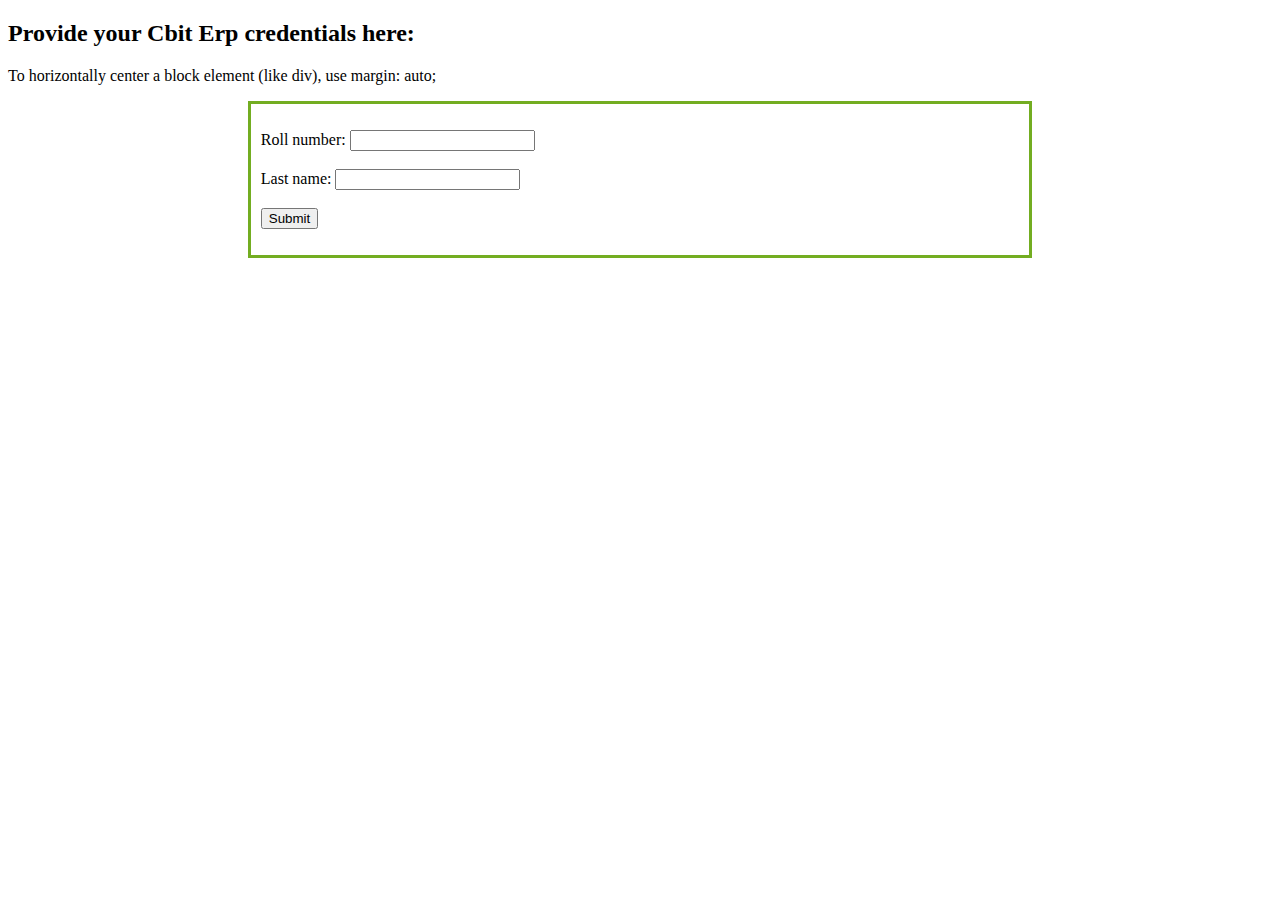
<file: attendance.html>
<!DOCTYPE html>
<html>
  <head>
    <style>
      .center {
        margin: auto;
        width: 60%;
        border: 3px solid #73ad21;
        padding: 10px;
      }
    </style>
  </head>
  <body>
    <h2>Provide your Cbit Erp credentials here:</h2>
    
    <p>To horizontally center a block element (like div), use margin: auto;</p>

    <div class="center">
      <p><form action="/action_page.php">
        <label for="number">Roll number:</label>
        <input type="text" id="fname" name="fname" /><br /><br />
        <label for="lname">Last name:</label>
        <input type="text" id="lname" name="lname" /><br /><br />
        <input type="submit" value="Submit" />
      </form></p>
    </div>
  </body>
</html>
</file>
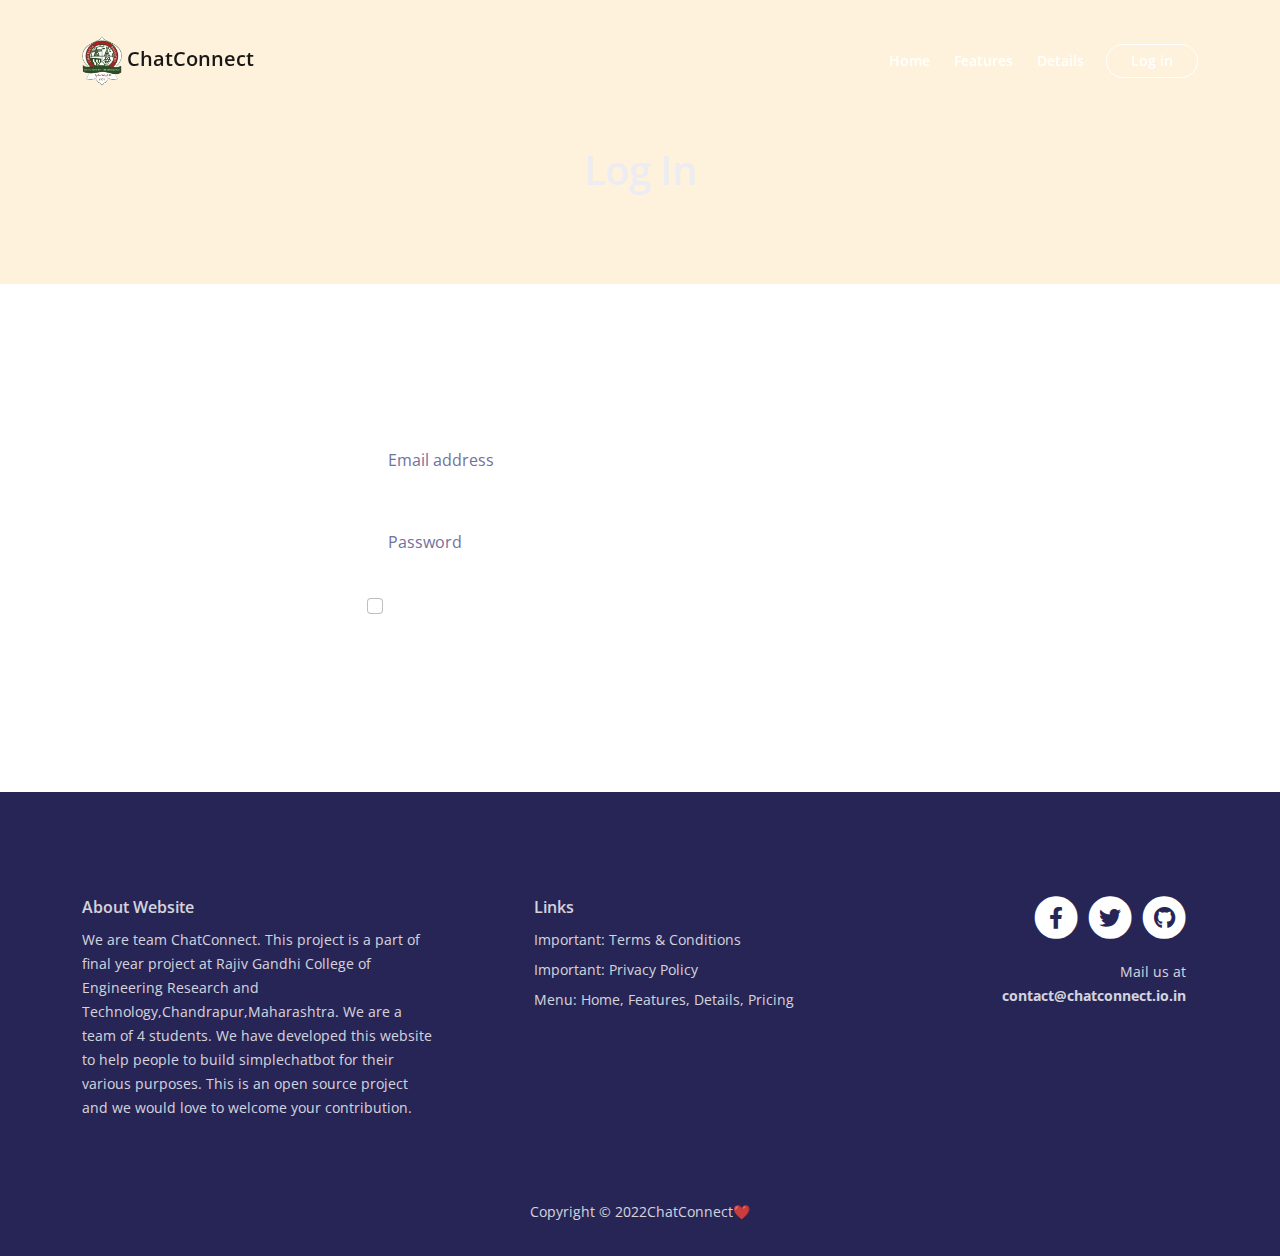
<file: log-in.html>
<!DOCTYPE html>
<html lang="en">

<head>
    <meta charset="utf-8">
    <meta name="viewport" content="width=device-width, initial-scale=1, shrink-to-fit=no">

    <!-- SEO Meta Tags -->
    <meta name="description" content="ChatConnect is a Final Year Project by students of Rajiv Gandhi College of Engineering Research and Technology, Chandrapur, Maharashtra.">
    <meta name="author" content="ChatConnect Team">
    <meta name="keywords" content="Best Chatbot Builder, JavaScript Chatbot, Open Source Chatbot, free chatbot,chatbot web application,bootstrap chatbot">
    <meta name="google-site-verification" content="56AmmQvuVXODUeE3Lm0507LO4G8ZgZD2p-uCyAZtt4Q" />

    <!-- OG Meta Tags to improve the way the post looks when you share the page on Facebook, Twitter, LinkedIn -->
    <meta property="og:site_name" content="official site of chatconnect" />
    <!-- website name -->
    <meta property="og:site" content="chatconnect.io.in" />
    <!-- website link -->
    <meta property="og:title" content="ChatConnect Team Presents" />
    <!-- title shown in the actual shared post -->
    <meta property="og:description" content="ChatConnect a free of cost chatbot builder web application which uses JSON to create meaningful chatbot for small business." />
    <!-- description shown in the actual shared post -->
    <meta property="og:image" content="chatconnect" />
    <!-- image link, make sure it's jpg -->
    <meta property="og:url" content="" />
    <!-- where do you want your post to link to -->
    <meta name="twitter:card" content="summary_large_image">
    <!-- to have large image post format in Twitter -->
    <link rel="stylesheet" href="src/flow.css">
    <link rel="stylesheet" href="src/flowchat.css">

    <!-- Webpage Title -->
    <title>Log In - ChatConnect</title>

    <!-- Styles -->
    <link href="https://fonts.googleapis.com/css2?family=Open+Sans:ital,wght@0,400;0,600;1,400&display=swap" rel="stylesheet">
    <link href="css/bootstrap.min.css" rel="stylesheet">
    <link href="css/fontawesome-all.min.css" rel="stylesheet">
    <link href="css/swiper.css" rel="stylesheet">
    <link href="css/styles.css" rel="stylesheet">

    <!-- Favicon  -->
    <link rel="icon" href="images/chatbot-logo.png">
</head>

<body>

    <!-- Navigation -->
    <nav id="navbarExample" class="navbar navbar-expand-lg fixed-top navbar-light" aria-label="Main navigation">
        <div class="container">

            <!-- Image Logo -->
            <a class="navbar-brand logo-image" href="index.html"><img src="images/chatbot-logo.png" alt="alternative" style="width: 40px;"> ChatConnect</a>

            <!-- Text Logo - Use this if you don't have a graphic logo -->
            <!-- <a class="navbar-brand logo-text" href="index.html">Ioniq</a> -->

            <button class="navbar-toggler p-0 border-0" type="button" id="navbarSideCollapse" aria-label="Toggle navigation">
                    <span class="navbar-toggler-icon"></span>
            </button>

            <div class="navbar-collapse offcanvas-collapse" id="navbarsExampleDefault">
                <ul class="navbar-nav ms-auto navbar-nav-scroll">
                    <li class="nav-item">
                        <a class="nav-link active" aria-current="page" href="index.html">Home</a>
                    </li>
                    <li class="nav-item">
                        <a class="nav-link" href="index.html#features">Features</a>
                    </li>
                    <li class="nav-item">
                        <a class="nav-link" href="index.html#details">Details</a>
                    </li>
                    <li class="nav-item d-none">
                        <a class="nav-link" href="index.html#pricing">Pricing</a>
                    </li>

                </ul>
                <span class="nav-item">
                        <a class="btn-outline-sm" href="#">Log in</a>
                    </span>
            </div>
            <!-- end of navbar-collapse -->
        </div>
        <!-- end of container -->
    </nav>
    <!-- end of navbar -->
    <!-- end of navigation -->


    <!-- Header -->
    <header class="ex-header">
        <div class="container">
            <div class="row">
                <div class="col-xl-10 offset-xl-1">
                    <h1 class="text-center">Log In</h1>
                </div>
                <!-- end of col -->
            </div>
            <!-- end of row -->
        </div>
        <!-- end of container -->
    </header>
    <!-- end of ex-header -->
    <!-- end of header -->


    <!-- Basic -->
    <div class="ex-form-1 pt-5 pb-5">
        <div class="container">
            <div class="row">
                <div class="col-xl-6 offset-xl-3">
                    <div class="text-box mt-5 mb-5">
                        <p class="mb-4">You don't have a password? Then please <a class="blue" href="sign-up.html">Sign Up</a></p>

                        <!-- Log In Form -->
                        <form action="./php/login.php" method="POST">
                            <div class="mb-4 form-floating">
                                <input type="email" name="email" class="form-control" id="floatingInput" placeholder="name@example.com">
                                <label for="floatingInput">Email address</label>
                            </div>
                            <div class="mb-4 form-floating">
                                <input type="password" name="password" class="form-control" id="floatingPassword" placeholder="Password">
                                <label for="floatingPassword">Password</label>
                            </div>
                            <div class="mb-4 form-check">
                                <input type="checkbox" class="form-check-input" id="exampleCheck1">
                                <label class="form-check-label" for="exampleCheck1">I agree with the site's stated <a href="privacy.html">Privacy Policy</a> and <a href="terms.html">Terms & Conditions</a></label>
                            </div>
                            <button type="submit" class="form-control-submit-button"><a href="./dashboard/adminpanel.html"></a>Log In</button>
                        </form>
                        <!-- end of log in form -->

                    </div>
                    <!-- end of text-box -->
                </div>
                <!-- end of col -->
            </div>
            <!-- end of row -->
        </div>
        <!-- end of container -->
    </div>
    <!-- end of ex-basic-1 -->
    <!-- end of basic -->


    <!-- Footer -->
    <div class="footer">
        <div class="container">
            <div class="row">
                <div class="col-lg-12">
                    <div class="footer-col first">
                        <h6>About Website</h6>
                        <p class="p-small">We are team ChatConnect. This project is a part of final year project at Rajiv Gandhi College of Engineering Research and Technology,Chandrapur,Maharashtra. We are a team of 4 students. We have developed this website to help people
                            to build simplechatbot for their various purposes. This is an open source project and we would love to welcome your contribution.
                        </p>
                    </div>
                    <!-- end of footer-col -->
                    <div class="footer-col second">
                        <h6>Links</h6>
                        <ul class="list-unstyled li-space-lg p-small">
                            <li>Important: <a href="terms.html">Terms & Conditions</a></li>
                            <li>Important: <a href="privacy.html">Privacy Policy</a></li>
                            <li>Menu: <a href="#header">Home</a>, <a href="#features">Features</a>, <a href="#details">Details</a>, <a href="#pricing">Pricing</a></li>
                        </ul>
                    </div>
                    <!-- end of footer-col -->
                    <div class="footer-col third">
                        <span class="fa-stack">
                                <a href="#">
                                    <i class="fas fa-circle fa-stack-2x"></i>
                                    <i class="fab fa-facebook-f fa-stack-1x"></i>
                                </a>
                            </span>
                        <span class="fa-stack">
                                <a href="#">
                                    <i class="fas fa-circle fa-stack-2x"></i>
                                    <i class="fab fa-twitter fa-stack-1x"></i>
                                </a>
                            </span>

                        <span class="fa-stack">
                                <a href="https://github.com/Rutikab12/Chatbot-Web-Application">
                                    <i class="fas fa-circle fa-stack-2x"></i>
                                    <i class="fab fa-github fa-stack-1x"></i>
                                </a>
                            </span>
                        <p class="p-small">Mail us at <a href="mailto:contact@chatconnect.io.in"><strong>contact@chatconnect.io.in</strong></a></p>
                    </div>
                    <!-- end of footer-col -->
                </div>
                <!-- end of col -->
            </div>
            <!-- end of row -->
        </div>
        <!-- end of container -->
    </div>
    <!-- end of footer -->
    <!-- end of footer -->


    <!-- Copyright -->
    <div class="copyright">
        <div class="container">
            <div class="row">
                <div class="col-lg-12">
                    <p class="p-small">Copyright © 2022<a href="#your-link">ChatConnect❤️</a></p>
                </div>
                <!-- end of col -->
            </div>
            <!-- enf of row -->
        </div>
        <!-- end of container -->
    </div>
    <!-- end of copyright -->
    <!-- end of copyright -->


    <!-- Back To Top Button -->
    <button onclick="topFunction()" id="myBtn">
            <img src="images/up-arrow.png" alt="alternative">
        </button>
    <!-- end of back to top button -->

    <!-- Scripts -->
    <script src="js/bootstrap.min.js"></script>
    <!-- Bootstrap framework -->
    <script src="js/swiper.min.js"></script>
    <!-- Swiper for image and text sliders -->
    <script src="js/purecounter.min.js"></script>
    <!-- Purecounter counter for statistics numbers -->
    <script src="js/replaceme.min.js"></script>
    <!-- ReplaceMe for rotating text -->
    <script src="js/scripts.js"></script>
    <!-- Custom scripts -->
    <script src="src/flowchat.js"></script>
    <script src="src/flowchatui.js"></script>
    <script>
        $(function() {

            // Also try "demo-data/simple-data.json"

            $.getJSON("demo-data/data.json", function(dataJSON) {
                $('#flowchat').flowchat({
                    dataJSON: dataJSON,
                    autoStart: false
                });
            });
        });
    </script>
</body>

</html>
</file>
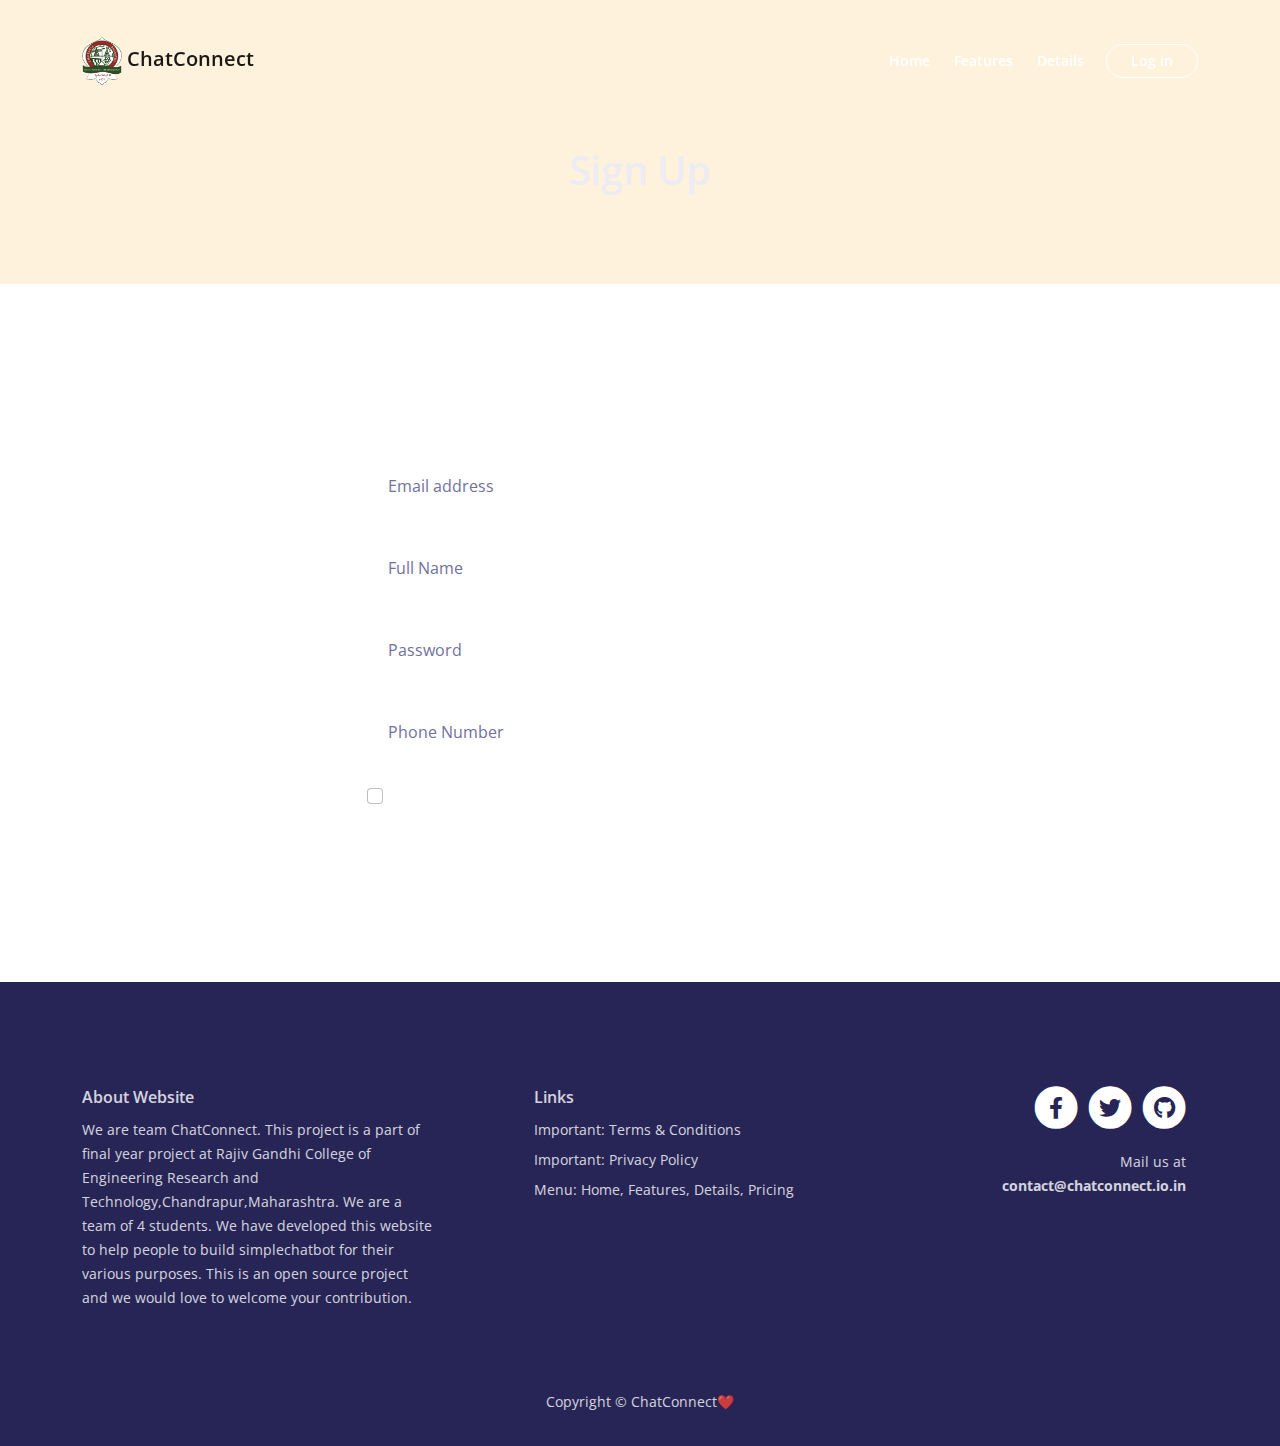
<file: sign-up.html>
<!DOCTYPE html>
<html lang="en">

<head>
    <meta charset="utf-8">
    <meta name="viewport" content="width=device-width, initial-scale=1, shrink-to-fit=no">

    <!-- SEO Meta Tags -->
    <meta name="description" content="ChatConnect is a Final Year Project by students of Rajiv Gandhi College of Engineering Research and Technology, Chandrapur, Maharashtra.">
    <meta name="author" content="ChatConnect Team">
    <meta name="keywords" content="Best Chatbot Builder, JavaScript Chatbot, Open Source Chatbot, free chatbot,chatbot web application,bootstrap chatbot">
    <meta name="google-site-verification" content="56AmmQvuVXODUeE3Lm0507LO4G8ZgZD2p-uCyAZtt4Q" />

    <!-- OG Meta Tags to improve the way the post looks when you share the page on Facebook, Twitter, LinkedIn -->
    <meta property="og:site_name" content="official site of chatconnect" />
    <!-- website name -->
    <meta property="og:site" content="chatconnect.io.in" />
    <!-- website link -->
    <meta property="og:title" content="ChatConnect Team Presents" />
    <!-- title shown in the actual shared post -->
    <meta property="og:description" content="ChatConnect a free of cost chatbot builder web application which uses JSON to create meaningful chatbot for small business." />
    <!-- description shown in the actual shared post -->
    <meta property="og:image" content="chatconnect" />
    <!-- image link, make sure it's jpg -->
    <meta property="og:url" content="" />
    <!-- where do you want your post to link to -->
    <meta name="twitter:card" content="summary_large_image">
    <!-- to have large image post format in Twitter -->
    <link rel="stylesheet" href="src/flow.css">
    <link rel="stylesheet" href="src/flowchat.css">

    <!-- Webpage Title -->
    <title>Sign Up - ChatConnect</title>

    <!-- Styles -->
    <link href="https://fonts.googleapis.com/css2?family=Open+Sans:ital,wght@0,400;0,600;1,400&display=swap" rel="stylesheet">
    <link href="css/bootstrap.min.css" rel="stylesheet">
    <link href="css/fontawesome-all.min.css" rel="stylesheet">
    <link href="css/swiper.css" rel="stylesheet">
    <link href="css/styles.css" rel="stylesheet">

    <!-- Favicon  -->
    <link rel="icon" href="images/chatbot-logo.png">
</head>

<body>

    <!-- Navigation -->
    <nav id="navbarExample" class="navbar navbar-expand-lg fixed-top navbar-light" aria-label="Main navigation">
        <div class="container">

            <!-- Image Logo -->
            <a class="navbar-brand logo-image" href="index.html"><img src="images/chatbot-logo.png" alt="alternative" style="width: 40px;"> ChatConnect</a>

            <!-- Text Logo - Use this if you don't have a graphic logo -->
            <!-- <a class="navbar-brand logo-text" href="index.html">Ioniq</a> -->

            <button class="navbar-toggler p-0 border-0" type="button" id="navbarSideCollapse" aria-label="Toggle navigation">
                    <span class="navbar-toggler-icon"></span>
            </button>

            <div class="navbar-collapse offcanvas-collapse" id="navbarsExampleDefault">
                <ul class="navbar-nav ms-auto navbar-nav-scroll">
                    <li class="nav-item">
                        <a class="nav-link active" aria-current="page" href="index.html">Home</a>
                    </li>
                    <li class="nav-item">
                        <a class="nav-link" href="index.html#features">Features</a>
                    </li>
                    <li class="nav-item">
                        <a class="nav-link" href="index.html#details">Details</a>
                    </li>
                    <li class="nav-item d-none">
                        <a class="nav-link" href="index.html#pricing">Pricing</a>
                    </li>

                </ul>
                <span class="nav-item">
                        <a class="btn-outline-sm" href="log-in.html">Log in</a>
                    </span>
            </div>
            <!-- end of navbar-collapse -->
        </div>
        <!-- end of container -->
    </nav>
    <!-- end of navbar -->
    <!-- end of navigation -->


    <!-- Header -->
    <header class="ex-header">
        <div class="container">
            <div class="row">
                <div class="col-xl-10 offset-xl-1">
                    <h1 class="text-center">Sign Up</h1>
                </div>
                <!-- end of col -->
            </div>
            <!-- end of row -->
        </div>
        <!-- end of container -->
    </header>
    <!-- end of ex-header -->
    <!-- end of header -->


    <!-- Basic -->
    <div class="ex-form-1 pt-5 pb-5">
        <div class="container">
            <div class="row">
                <div class="col-xl-6 offset-xl-3">
                    <div class="text-box mt-5 mb-5">
                        <p class="mb-4">Fill out the form below to sign up for the service. Already signed up? Then just <a class="blue" href="log-in.html">Log In</a></p>

                        <!-- Sign Up Form -->
                        <form action="./php/signup.php" method="POST">
                            <div class="mb-4 form-floating">
                                <input type="email" class="form-control" id="floatingInput" placeholder="name@example.com" name="email" required>
                                <label for="floatingInput">Email address</label>
                            </div>
                            <div class="mb-4 form-floating">
                                <input name="fname" type="text" class="form-control" id="floatingInput2" placeholder="First name">
                                <label for="floatingInput">Full Name</label>
                            </div>
                            <div class="mb-4 form-floating">
                                <input name="txtpassword" type="password" class="form-control" id="floatingInput" placeholder="Last Name">
                                <label for="floatingInput">Password</label>
                            </div>
                            <div class="mb-4 form-floating">
                                <input name="txtphone" type="text" class="form-control" id="floatingPassword" placeholder="Phone Number" required>
                                <label for="floatingPassword">Phone Number</label>
                            </div>
                            <div class="mb-4 form-check">
                                <input type="checkbox" class="form-check-input" id="exampleCheck1">
                                <label class="form-check-label" for="exampleCheck1">I agree with the site's stated <a href="privacy.html">Privacy Policy</a> and <a href="terms.html">Terms & Conditions</a></label>
                            </div>
                            <button type="submit" name="submit" class="form-control-submit-button">Sign up</button>
                        </form>
                        <!-- end of sign up form -->

                    </div>
                    <!-- end of text-box -->
                </div>
                <!-- end of col -->
            </div>
            <!-- end of row -->
        </div>
        <!-- end of container -->
    </div>
    <!-- end of ex-basic-1 -->
    <!-- end of basic -->


    <!-- Footer -->
    <div class="footer">
        <div class="container">
            <div class="row">
                <div class="col-lg-12">
                    <div class="footer-col first">
                        <h6>About Website</h6>
                        <p class="p-small">We are team ChatConnect. This project is a part of final year project at Rajiv Gandhi College of Engineering Research and Technology,Chandrapur,Maharashtra. We are a team of 4 students. We have developed this website to help people
                            to build simplechatbot for their various purposes. This is an open source project and we would love to welcome your contribution.
                        </p>
                    </div>
                    <!-- end of footer-col -->
                    <div class="footer-col second">
                        <h6>Links</h6>
                        <ul class="list-unstyled li-space-lg p-small">
                            <li>Important: <a href="terms.html">Terms & Conditions</a></li>
                            <li>Important: <a href="privacy.html">Privacy Policy</a></li>
                            <li>Menu: <a href="#header">Home</a>, <a href="#features">Features</a>, <a href="#details">Details</a>, <a href="#pricing">Pricing</a></li>
                        </ul>
                    </div>
                    <!-- end of footer-col -->
                    <div class="footer-col third">
                        <span class="fa-stack">
                            <a href="#">
                                <i class="fas fa-circle fa-stack-2x"></i>
                                <i class="fab fa-facebook-f fa-stack-1x"></i>
                            </a>
                        </span>
                        <span class="fa-stack">
                            <a href="#">
                                <i class="fas fa-circle fa-stack-2x"></i>
                                <i class="fab fa-twitter fa-stack-1x"></i>
                            </a>
                        </span>

                        <span class="fa-stack">
                            <a href="https://github.com/Rutikab12/Chatbot-Web-Application">
                                <i class="fas fa-circle fa-stack-2x"></i>
                                <i class="fab fa-github fa-stack-1x"></i>
                            </a>
                        </span>
                        <p class="p-small">Mail us at <a href="mailto:contact@chatconnect.io.in"><strong>contact@chatconnect.io.in</strong></a></p>
                    </div>
                    <!-- end of footer-col -->
                </div>
                <!-- end of col -->
            </div>
            <!-- end of row -->
        </div>
        <!-- end of container -->
    </div>
    <!-- end of footer -->
    <!-- end of footer -->


    <!-- Copyright -->
    <div class="copyright">
        <div class="container">
            <div class="row">
                <div class="col-lg-12">
                    <p class="p-small">Copyright © <a href="#your-link">ChatConnect❤️</a></p>
                </div>
                <!-- end of col -->
            </div>
            <!-- enf of row -->
        </div>
        <!-- end of container -->
    </div>
    <!-- end of copyright -->
    <!-- end of copyright -->


    <!-- Back To Top Button -->
    <button onclick="topFunction()" id="myBtn">
            <img src="images/up-arrow.png" alt="alternative">
        </button>
    <!-- end of back to top button -->

    <!-- Scripts -->
    <script src="js/bootstrap.min.js"></script>
    <!-- Bootstrap framework -->
    <script src="js/swiper.min.js"></script>
    <!-- Swiper for image and text sliders -->
    <script src="js/purecounter.min.js"></script>
    <!-- Purecounter counter for statistics numbers -->
    <script src="js/replaceme.min.js"></script>
    <!-- ReplaceMe for rotating text -->
    <script src="js/scripts.js"></script>
    <!-- Custom scripts -->
    <script src="src/flowchat.js"></script>
    <script src="src/flowchatui.js"></script>
    <script>
        $(function() {

            // Also try "demo-data/simple-data.json"

            $.getJSON("demo-data/data.json", function(dataJSON) {
                $('#flowchat').flowchat({
                    dataJSON: dataJSON,
                    autoStart: false
                });
            });
        });
    </script>
</body>

</html>
</file>
<file: src/flow.css>
/*--------Chat Container CSS-------------------*/

.flow {
    font-family: 'Open Sans', sans-serif;
    width: 350px;
    height: 400px;
    overflow-y: hidden;
    overflow-x: hidden;
    float: right;
    margin-right: 15px;
    margin-top: 15%;
    border-radius: 15px;
    background-color: #515365;
}

@media only screen and (max-width:600px) {
    .flow {
        font-family: 'Open Sans', sans-serif;
        width: 96%;
        height: 400px;
        overflow-y: hidden;
        overflow-x: hidden;
        position: relative;
        margin-top: 45%;
        border-radius: 15px;
        left: 10px;
        background-color: #515365;
    }
    #btn-submit {
        width: 90%;
    }
    #btn-submit:hover {
        width: 90%;
    }
    .footer-chat {
        display: none;
    }
    .chat-popup {
        left: 40px;
        margin-right: 0;
    }
}


/*--------Chat Container CSS Ends-------------------*/


/*--------For Chat Icon-------------------------*/

.chat-popup {
    position: fixed;
    right: 0;
    bottom: 0;
    margin-bottom: 180px;
    margin-right: 50px;
    padding-bottom: 50px;
}

.chat-popup h3 {
    text-align: center;
}

.chat-popup input {
    text-align: center;
    padding: 8px;
    border-radius: 15px;
    width: 95%;
    outline: none;
    border: none;
    margin-top: 20px;
    margin-left: 10px;
    margin-right: 10px;
}

#flowchat {
    position: fixed;
    right: 0;
    bottom: 0;
    margin-bottom: 80px;
}

.chat_icon {
    position: fixed;
    bottom: 0;
    width: 100%;
    right: 20px;
    z-index: 1100;
    padding: 0;
    font-size: 15px;
    color: #0080ff;
    cursor: pointer;
}


/*-------------For chat Icon Ends------------*/


/*-------------Inner Elements CSS---------------------------------------*/

ul.chat-window {
    width: 350px;
    height: 400px;
    margin-top: 0;
    overflow-y: auto;
    padding: 20px;
    list-style: none;
    margin: 0;
    box-sizing: border-box;
}


/*.header {
    width: 340px;
    border-radius: 5px;
    padding: 5px;
    position: fixed;
    margin: 0;
    font-size: 15px;
    background-color: #a445b2;
    color: #ffffff;
    text-align: center;
}*/

.footer-chat {
    width: 350px;
    padding: 5px;
    position: fixed;
    text-align: center;
    color: #fff;
    margin-top: 370px;
}

ul.chat-window>li .text {
    box-sizing: border-box;
    margin-bottom: 10px;
    border-radius: 10px;
    padding: 10px 15px;
    line-height: 20px;
}

ul.chat-window>li.bot .text {
    background-color: #01bad8;
    color: #fff;
    float: left;
}

ul.chat-window>li {
    clear: both;
    max-width: 80%;
    box-sizing: border-box;
    white-space: pre-wrap;
}

ul.chat-window>li.user {
    float: right;
}

ul.chat-window>li.bot {
    float: left;
}

ul.chat-window>li.user .text {
    background-color: #ddd;
}

ul.chat-window>li.options {
    margin-top: 10px;
    list-style: none;
    max-width: 100%;
    width: 100%;
    float: left;
    text-align: right;
}

ul.chat-window>li.options>ul {
    margin-top: 0;
    padding: 0;
    list-style: none;
    margin-top: 10px;
}

ul.chat-window>li.options>ul>li {
    border-radius: 10px;
    padding: 5px 10px;
    border: 1px solid #01bad8;
    display: inline-block;
    cursor: pointer;
    margin-left: 10px;
    margin-bottom: 10px;
}

.typing-indicator {
    background-color: #E6E7ED;
    will-change: transform;
    width: auto;
    border-radius: 50px;
    padding: 10px;
    display: table;
    margin: 0;
    margin-left: 10px;
    position: relative;
    -webkit-animation: 2s bulge infinite ease-out;
    animation: 2s bulge infinite ease-out;
}

.typing-indicator::before,
.typing-indicator::after {
    content: '';
    position: absolute;
    bottom: -2px;
    left: -2px;
    height: 20px;
    width: 20px;
    border-radius: 50%;
    background-color: #E6E7ED;
}

.typing-indicator::after {
    height: 10px;
    width: 10px;
    left: -10px;
    bottom: -10px;
}

.typing-indicator span {
    height: 8px;
    width: 8px;
    float: left;
    margin: 0 1px;
    background-color: #9E9EA1;
    display: block;
    border-radius: 50%;
    opacity: 0.4;
}

.typing-indicator span:nth-of-type(1) {
    -webkit-animation: 1s blink infinite 0.3333s;
    animation: 1s blink infinite 0.3333s;
}

.typing-indicator span:nth-of-type(2) {
    -webkit-animation: 1s blink infinite 0.6666s;
    animation: 1s blink infinite 0.6666s;
}

.typing-indicator span:nth-of-type(3) {
    -webkit-animation: 1s blink infinite 0.9999s;
    animation: 1s blink infinite 0.9999s;
}

@-webkit-keyframes blink {
    50% {
        opacity: 1;
    }
}

@keyframes blink {
    50% {
        opacity: 1;
    }
}

@-webkit-keyframes bulge {
    50% {
        -webkit-transform: scale(1.05);
        transform: scale(1.05);
    }
}

@keyframes bulge {
    50% {
        -webkit-transform: scale(1.05);
        transform: scale(1.05);
    }
}


/*---------------Inner Element CSS Ends-------------------------------------*/


/*-----------First Page Form for user info----------------------*/

#btn-submit {
    background-color: #a445b2;
    text-align: center;
    padding: 8px;
    border-radius: 15px;
    width: 95%;
    outline: none;
    border: none;
    margin-top: 20px;
    margin-left: 10px;
    margin-right: 10px;
}

#btn-submit:hover {
    background-color: #a445b2;
    text-align: center;
    padding: 8px;
    border-radius: 15px;
    width: 95%;
    outline: none;
    border: none;
    margin-left: 10px;
    margin-right: 10px;
}


/*---------------First Page Form for user info------------------------------------*/


/*-----------Chat window scroll bar--------------*/

.chat-window::-webkit-scrollbar {
    width: 0.3em;
}

.chat-window::-webkit-scrollbar-track {
    box-shadow: inset 0 0 4px rgba(0, 0, 0, 0.3);
}

.chat-window::-webkit-scrollbar-thumb {
    background-color: darkgrey;
    outline: 1px solid slategrey;
}


/*-------------Chat window scroll bar css Ends---------------*/
</file>
<file: src/flowchat.css>
ul.chat-window {
    width: 100%;
    height: 100%;
    overflow: scroll;
    margin-top: 0;
    padding: 20px;
    list-style: none;
    margin: 0;
    box-sizing: border-box;
}

ul.chat-window>li .text {
    box-sizing: border-box;
    margin-bottom: 10px;
    border-radius: 10px;
    padding: 10px 15px;
    line-height: 20px;
}

ul.chat-window>li.bot .text {
    background-color: #01bad8;
    color: #fff;
    float: left;
}

ul.chat-window>li {
    clear: both;
    max-width: 80%;
    box-sizing: border-box;
    white-space: pre-wrap;
}

ul.chat-window>li.user {
    float: right;
}

ul.chat-window>li.bot {
    float: left;
}

ul.chat-window>li.user .text {
    background-color: #ddd;
}

ul.chat-window>li.options {
    margin-top: 10px;
    list-style: none;
    max-width: 100%;
    width: 100%;
    float: left;
    text-align: right;
}

ul.chat-window>li.options>ul {
    margin-top: 0;
    padding: 0;
    list-style: none;
    margin-top: 10px;
}

ul.chat-window>li.options>ul>li {
    border-radius: 10px;
    padding: 5px 10px;
    border: 1px solid #01bad8;
    display: inline-block;
    cursor: pointer;
    color: #fff;
    margin-left: 10px;
    margin-bottom: 10px;
}

.typing-indicator {
    background-color: #E6E7ED;
    will-change: transform;
    width: auto;
    border-radius: 50px;
    padding: 10px;
    display: table;
    margin: 0;
    margin-left: 10px;
    position: relative;
    -webkit-animation: 2s bulge infinite ease-out;
    animation: 2s bulge infinite ease-out;
}

.typing-indicator::before,
.typing-indicator::after {
    content: '';
    position: absolute;
    bottom: -2px;
    left: -2px;
    height: 20px;
    width: 20px;
    border-radius: 50%;
    background-color: #E6E7ED;
}

.typing-indicator::after {
    height: 10px;
    width: 10px;
    left: -10px;
    bottom: -10px;
}

.typing-indicator span {
    height: 8px;
    width: 8px;
    float: left;
    margin: 0 1px;
    background-color: #9E9EA1;
    display: block;
    border-radius: 50%;
    opacity: 0.4;
}

.typing-indicator span:nth-of-type(1) {
    -webkit-animation: 1s blink infinite 0.3333s;
    animation: 1s blink infinite 0.3333s;
}

.typing-indicator span:nth-of-type(2) {
    -webkit-animation: 1s blink infinite 0.6666s;
    animation: 1s blink infinite 0.6666s;
}

.typing-indicator span:nth-of-type(3) {
    -webkit-animation: 1s blink infinite 0.9999s;
    animation: 1s blink infinite 0.9999s;
}

@-webkit-keyframes blink {
    50% {
        opacity: 1;
    }
}

@keyframes blink {
    50% {
        opacity: 1;
    }
}

@-webkit-keyframes bulge {
    50% {
        -webkit-transform: scale(1.05);
        transform: scale(1.05);
    }
}

@keyframes bulge {
    50% {
        -webkit-transform: scale(1.05);
        transform: scale(1.05);
    }
}
</file>
<file: css/styles.css>
/* Description: Master CSS file */


/*****************************************
Table Of Contents:
- General Styles
- Navigation
- Header
- Features
- Details 1
- Details Modal
- Details 2
- Testimonials
- Invitation
- Pricing
- Questions
- Footer
- Copyright
- Back To Top Button
- Extra Pages
- Media Queries
******************************************/


/*****************************************
Colors:
- Backgrounds - light gray #f9f8f8
- Buttons - navy blue #272556
- Buttons - orange #ffffff
- Headings text - navy blue #272556
- Body text - dark gray #565578
******************************************/


/**************************/


/*     General Styles     */


/**************************/


/* Button used to open the chat form - fixed at the bottom of the page */

body,
html {
    width: 100%;
    height: 100%;
}

body,
p {
    color: #ffffff;
    font: 400 1rem/1.625rem "Open Sans", sans-serif;
}

h1 {
    color: #ececf2;
    font-weight: 600;
    font-size: 2.5rem;
    line-height: 3.25rem;
    letter-spacing: -0.4px;
}

h2 {
    color: #ffffff;
    font-weight: 600;
    font-size: 2rem;
    line-height: 2.625rem;
    letter-spacing: -0.4px;
}

h3 {
    color: #ffffff;
    font-weight: 600;
    font-size: 1.75rem;
    line-height: 2.25rem;
    letter-spacing: -0.2px;
}

h4 {
    color: #fdfdff;
    font-weight: 600;
    font-size: 1.5rem;
    line-height: 2.125rem;
    letter-spacing: -0.2px;
}

h5 {
    color: #ffffff;
    font-weight: 600;
    font-size: 1.25rem;
    line-height: 1.625rem;
}

h6 {
    color: #ffffff;
    font-weight: 600;
    font-size: 1rem;
    line-height: 1.375rem;
}

.p-large {
    background-color: rgba(255, 255, 255, 0);
    font-size: 1.125rem;
    line-height: 1.75rem;
    position: relative;
    position: fixed;
}

.p-small {
    font-size: 0.875rem;
    line-height: 1.5rem;
}

.testimonial-text {
    font-style: italic;
}

.testimonial-author {
    font-weight: 600;
    font-size: 1.125rem;
    line-height: 1.625rem;
}

.li-space-lg li {
    margin-bottom: 0.5rem;
}

a {
    color: #ffffff;
    text-decoration: underline;
}

a:hover {
    color: #565578;
    text-decoration: underline;
}

.no-line {
    text-decoration: none;
}

.no-line:hover {
    text-decoration: none;
}

.blue {
    color: #ffffff;
}

.bg-gray {
    background-color: #ffffff;
}

.btn-solid-reg {
    display: inline-block;
    padding: 1.375rem 2.25rem 1.375rem 2.25rem;
    border: 1px solid #272556;
    border-radius: 30px;
    background-color: #272556;
    color: #ffffff;
    font-weight: 600;
    font-size: 0.875rem;
    line-height: 0;
    text-decoration: none;
    transition: all 0.2s;
}

.btn-solid-reg:hover {
    background-color: transparent;
    color: #272556;
    /* needs to stay here because of the color property of a tag */
    text-decoration: none;
}

.btn-solid-lg {
    display: inline-block;
    padding: 1.625rem 2.625rem 1.625rem 2.625rem;
    border: 1px solid #272556;
    border-radius: 30px;
    background-color: #272556;
    color: #ffffff;
    font-weight: 600;
    font-size: 0.875rem;
    line-height: 0;
    text-decoration: none;
    transition: all 0.2s;
}

.btn-solid-lg:hover {
    background-color: transparent;
    color: #272556;
    /* needs to stay here because of the color property of a tag */
    text-decoration: none;
}

.btn-solid-sm {
    display: inline-block;
    padding: 1rem 1.5rem 1rem 1.5rem;
    border: 1px solid #272556;
    border-radius: 30px;
    background-color: #272556;
    color: #ffffff;
    font-weight: 600;
    font-size: 0.875rem;
    line-height: 0;
    text-decoration: none;
    transition: all 0.2s;
}

.btn-solid-sm:hover {
    background-color: transparent;
    color: #272556;
    /* needs to stay here because of the color property of a tag */
    text-decoration: none;
}

.btn-outline-reg {
    display: inline-block;
    padding: 1.375rem 2.25rem 1.375rem 2.25rem;
    border: 1px solid #ffffff;
    border-radius: 30px;
    background-color: transparent;
    color: #ffffff;
    font-weight: 600;
    font-size: 0.875rem;
    line-height: 0;
    text-decoration: none;
    transition: all 0.2s;
}

.btn-outline-reg:hover {
    background-color: #ffffff;
    color: #ffffff;
    text-decoration: none;
}

.btn-outline-lg {
    display: inline-block;
    padding: 1.625rem 2.625rem 1.625rem 2.625rem;
    border: 1px solid #ffffff;
    border-radius: 30px;
    background-color: transparent;
    color: #ffffff;
    font-weight: 600;
    font-size: 0.875rem;
    line-height: 0;
    text-decoration: none;
    transition: all 0.2s;
}

.btn-outline-lg:hover {
    background-color: #565578;
    color: #ffffff;
    text-decoration: none;
}

.btn-outline-sm {
    display: inline-block;
    padding: 1rem 1.5rem 1rem 1.5rem;
    border: 1px solid #ffffff;
    border-radius: 30px;
    background-color: transparent;
    color: #ffffff;
    font-weight: 600;
    font-size: 0.875rem;
    line-height: 0;
    text-decoration: none;
    transition: all 0.2s;
}

.btn-outline-sm:hover {
    background-color: #ffffff;
    color: #ffffff;
    text-decoration: none;
}

.form-floating label {
    margin-left: 0.5rem;
    color: #72719b;
}

.form-floating .form-control {
    padding-left: 1.25rem;
}

.form-control-submit-button {
    display: inline-block;
    width: 100%;
    height: 3.25rem;
    border: 1px solid #ffffff;
    border-radius: 30px;
    background-color: #ffffff;
    color: #ffffff;
    font-weight: 600;
    font-size: 0.875rem;
    line-height: 0;
    cursor: pointer;
    transition: all 0.2s;
}

.form-control-submit-button:hover {
    border: 1px solid #ffffff;
    background-color: transparent;
    color: #ffffff;
}


/* Fade Animation For Rotating Text - ReplaceMe  */

@-webkit-keyframes fadeIn {
    from {
        opacity: 0;
    }
    to {
        opacity: 1;
    }
}

@keyframes fadeIn {
    from {
        opacity: 0;
    }
    to {
        opacity: 1;
    }
}

.fadeIn {
    -webkit-animation: fadeIn 0.6s;
    animation: fadeIn 0.6s;
}

@-webkit-keyframes fadeOut {
    from {
        opacity: 1;
    }
    to {
        opacity: 0;
    }
}

@keyframes fadeOut {
    from {
        opacity: 1;
    }
    to {
        opacity: 0;
    }
}


/* end of fade animation for rotating text - replaceme */


/**********************/

body::-webkit-scrollbar {
    width: 0.5rem;
}

body::-webkit-scrollbar-track {
    box-shadow: inset 0 0 6px rgba(0, 0, 0, 0.3);
}

body::-webkit-scrollbar-thumb {
    background-color: darkgrey;
    outline: 5px solid slategrey;
    
}


/*     Navigation     */


/**********************/

.navbar {
    background-color: #fff2dc;
    font-weight: 600;
    font-size: 0.875rem;
    line-height: 0.875rem;
}

.navbar .navbar-brand {
    padding-top: 0.5rem;
    padding-bottom: 0.5rem;
}

.navbar .logo-image img {
    width: px;
    height: 50px;
}

.navbar .logo-text {
    color: #272556;
    font-weight: 600;
    font-size: 1.875rem;
    line-height: 1rem;
    text-decoration: none;
}

.offcanvas-collapse {
    position: fixed;
    top: 3.25rem;
    /* adjusts the height between the top of the page and the offcanvas menu */
    bottom: 0;
    left: 100%;
    width: 100%;
    padding-right: 1rem;
    padding-left: 1rem;
    overflow-y: auto;
    visibility: hidden;
    background-color: #fff2dc;
    transition: visibility .3s ease-in-out, -webkit-transform .3s ease-in-out;
    transition: transform .3s ease-in-out, visibility .3s ease-in-out;
    transition: transform .3s ease-in-out, visibility .3s ease-in-out, -webkit-transform .3s ease-in-out;
}

.offcanvas-collapse.open {
    visibility: visible;
    -webkit-transform: translateX(-100%);
    transform: translateX(-100%);
}

.navbar .navbar-nav {
    margin-top: 0.75rem;
    margin-bottom: 0.5rem;
}

.navbar .nav-item .nav-link {
    padding-top: 0.625rem;
    padding-bottom: 0.625rem;
    color: #ffffff;
    text-decoration: none;
    transition: all 0.4s ease;
}

.showcase {
    
}

.navbar .nav-item.dropdown.show .nav-link,
.navbar .nav-item .nav-link:hover,
.navbar .nav-item .nav-link.active {
    color: #ffffff;
}


/* Dropdown Menu */

.navbar .dropdown .dropdown-menu {
    animation: fadeDropdown 0.3s;
    /* required for the fade animation */
}

@keyframes fadeDropdown {
    0% {
        opacity: 0;
    }
    100% {
        opacity: 1;
    }
}

.navbar .dropdown-menu {
    margin-top: 0.25rem;
    margin-bottom: 0.25rem;
    border: none;
    background-color: #ffffff;
}

.navbar .dropdown-item {
    padding-top: 0.625rem;
    padding-bottom: 0.625rem;
    color: #ffffff;
    font-weight: 600;
    font-size: 0.875rem;
    line-height: 0.875rem;
    text-decoration: none;
}

.navbar .dropdown-item:hover {
    background-color: #ffffff;
    color: #ffffff;
}

.navbar .dropdown-divider {
    width: 100%;
    height: 1px;
    margin: 0.5rem auto 0.5rem auto;
    border: none;
    background-color: #d1d1d1;
}


/* end of dropdown menu */

.navbar .navbar-toggler {
    padding: 0;
    border: none;
    font-size: 1.25rem;
}


/*-------------------Regsiter-html--------------------*/

.account-settings .user-profile {
    margin: 0 0 1rem 0;
    padding-bottom: 1rem;
    text-align: center;
}

.account-settings .user-profile .user-avatar {
    margin: 0 0 1rem 0;
}

.account-settings .user-profile .user-avatar img {
    width: 150px;
    height: 150px;
    -webkit-border-radius: 100px;
    -moz-border-radius: 100px;
    border-radius: 100px;
}

.account-settings .user-profile h5.user-name {
    margin: 0 0 0.5rem 0;
}

.account-settings .user-profile h6.user-email {
    margin: 0;
    font-size: 0.8rem;
    font-weight: 400;
    color: #ffffff;
}

.account-settings .about {
    margin: 2rem 0 0 0;
    text-align: center;
}

.account-settings .about h5 {
    margin: 0 0 15px 0;
    color: #ffffff;
}

.account-settings .about p {
    font-size: 0.825rem;
}

.mb-2 {
    color: #ffffff;
}

.text-right button {
    background-color: #ffffff;
    color: #fff;
    font-weight: bold;
}

.text-right button:hover {
    background-color: #ffffff;
    color: #fff;
    font-weight: bold;
}

.form-control {
    border: 1px solid #ffffff;
    -webkit-border-radius: 2px;
    -moz-border-radius: 2px;
    border-radius: 2px;
    font-size: .825rem;
    background: #ffffff;
    color: #ffffff;
}

.card {
    background: #ffffff;
    -webkit-border-radius: 5px;
    -moz-border-radius: 5px;
    border-radius: 5px;
    border: 0;
    margin-bottom: 1rem;
}

.text-right button {
    margin-top: 15px;
}


/*--------------Regsiter html ends---------------*/


/******************/


/*     Header     */


/******************/

.header {
    padding-top: 10px;
    padding-bottom: 9rem;
    background-color: #ffffff;
    text-align: center;
}

.header .h1-large {
    margin-bottom: 15px;
    position:absolute;
}

.header .replace-me {
    color: #ffffff00;
    background-color: rgba(0, 0, 0, 0);
}

.header .replace-me span {
    text-decoration: underline;
}

.header .p-large {
    margin-bottom: 2.75rem;
}

.header .btn-solid-lg {
    display: block;
    margin-bottom: 1.75rem;
}

.header .text-container {
    background-color: rgb(255, 255, 255);
    color:#e46d11 ;
    position: relative;
    top: 100px;

}


/********************/


/*     Features     */


/********************/

.cards-1 {
    padding-top: 9rem;
    padding-bottom: 1.25em;
    text-align: center;
}

.cards-1 .h2-heading {
    margin-bottom: 3.75rem;
}

.cards-1 .h2-heading span {
    color: #ffffff;
    text-decoration: underline;
}

.cards-1 .card {
    margin-bottom: 5rem;
    border: none;
    background-color: transparent;
}

.cards-1 .card-icon {
    width: 76px;
    height: 76px;
    margin-right: auto;
    margin-bottom: 2.5rem;
    margin-left: auto;
    border-radius: 10px;
    background-color: #efebfd;
}

.cards-1 .card-icon .fas,
.cards-1 .card-icon .far {
    color: #8763ee;
    font-size: 2.5rem;
    line-height: 76px;
}

.cards-1 .card-icon.green {
    background-color: #defaeb;
}

.cards-1 .card-icon.green .fas,
.cards-1 .card-icon.green .far {
    color: #00d462;
}

.cards-1 .card-icon.blue {
    background-color: #e2ebfd;
}

.cards-1 .card-icon.blue .fas,
.cards-1 .card-icon.blue .far {
    color: #1f68f3;
}

.cards-1 .card-body {
    padding: 0;
}

.cards-1 .card-title {
    margin-bottom: 1rem;
}

.cards-1 .card-body p {
    margin-bottom: 1.125rem;
}


/*********************/


/*     Details 1     */


/*********************/

.basic-1 {
    padding-top: 9.5rem;
    padding-bottom: 10rem;
}

.basic-1 .text-container {
    margin-bottom: 4rem;
}

.basic-1 h2 {
    margin-bottom: 1.875rem;
}

.basic-1 p {
    margin-bottom: 1.875rem;
}

.basic-1 .btn-solid-reg {
    cursor: pointer;
}


/*************************/


/*     Details Modal     */


/*************************/

.modal-dialog {
    max-width: 1150px;
    margin-right: 1rem;
    margin-left: 1rem;
    pointer-events: all;
}

.modal-content {
    padding: 2.75rem 1.25rem;
}

.modal-content .btn-close {
    position: absolute;
    right: 10px;
    top: 10px;
}

.modal-content .image-container {
    margin-bottom: 3rem;
}

.modal-content img {
    border-radius: 6px;
}

.modal-content h3 {
    margin-bottom: 0.5rem;
}

.modal-content hr {
    width: 44px;
    margin-top: 0.125rem;
    margin-bottom: 1.25rem;
    margin-left: 0;
    height: 2px;
    border: none;
    background-color: #ffffff;
}

.modal-content h4 {
    margin-top: 2rem;
    margin-bottom: 0.625rem;
}

.modal-content .list-unstyled {
    margin-bottom: 2rem;
}

.modal-content .list-unstyled .fas {
    font-size: 0.75rem;
    line-height: 1.75rem;
}

.modal-content .list-unstyled .flex-grow-1 {
    margin-left: 0.5rem;
}

.modal-content .btn-solid-reg {
    margin-right: 0.5rem;
}

.modal-content .btn-outline-reg {
    cursor: pointer;
}


/*********************/


/*     Details 2     */


/*********************/

.basic-2 {
    padding-top: 9.5rem;
    padding-bottom: 9rem;
}

.basic-2 .image-container {
    margin-bottom: 5rem;
}

.basic-2 h2 {
    margin-bottom: 1.875rem;
}

.basic-2 .list-unstyled .fas {
    font-size: 0.375rem;
    line-height: 1.625rem;
}

.basic-2 .list-unstyled .flex-grow-1 {
    margin-left: 0.5rem;
}


/************************/


/*     Testimonials     */


/************************/

.slider-1 {
    padding-top: 9.25rem;
    padding-bottom: 9.75rem;
}

.slider-1 .section-title {
    text-align: center;
}

.slider-1 .h2-heading {
    margin-bottom: 3rem;
    text-align: center;
}

.slider-1 .slider-container {
    position: relative;
}

.slider-1 .swiper-container {
    position: static;
    width: 86%;
    text-align: center;
}

.slider-1 .swiper-button-prev:focus,
.slider-1 .swiper-button-next:focus {
    /* even if you can't see it chrome you can see it on mobile device */
    outline: none;
}

.slider-1 .swiper-button-prev {
    left: -12px;
    background-image: url("data:image/svg+xml;charset=utf-8,%3Csvg%20xmlns%3D'http%3A%2F%2Fwww.w3.org%2F2000%2Fsvg'%20viewBox%3D'0%200%2028%2044'%3E%3Cpath%20d%3D'M0%2C22L22%2C0l2.1%2C2.1L4.2%2C22l19.9%2C19.9L22%2C44L0%2C22L0%2C22L0%2C22z'%20fill%3D'%23707375'%2F%3E%3C%2Fsvg%3E");
    background-size: 18px 28px;
}

.slider-1 .swiper-button-next {
    right: -12px;
    background-image: url("data:image/svg+xml;charset=utf-8,%3Csvg%20xmlns%3D'http%3A%2F%2Fwww.w3.org%2F2000%2Fsvg'%20viewBox%3D'0%200%2028%2044'%3E%3Cpath%20d%3D'M27%2C22L27%2C22L5%2C44l-2.1-2.1L22.8%2C22L2.9%2C2.1L5%2C0L27%2C22L27%2C22z'%20fill%3D'%23707375'%2F%3E%3C%2Fsvg%3E");
    background-size: 18px 28px;
}

.slider-1 .card {
    position: relative;
    border: none;
    background-color: transparent;
}

.slider-1 .card-image {
    width: 80px;
    height: 80px;
    margin-right: auto;
    margin-bottom: 1.25rem;
    margin-left: auto;
    border-radius: 50%;
}

.slider-1 .card-body {
    padding: 0;
}

.slider-1 .testimonial-text {
    margin-bottom: 1rem;
}

.slider-1 .testimonial-author {
    margin-bottom: 0;
    color: #181c3b;
}


/**********************/


/*     Invitation     */


/**********************/

.basic-3 {
    padding-top: 9rem;
    padding-bottom: 9rem;
    background-color: #272556;
    text-align: center;
}

.basic-3 h4 {
    margin-bottom: 2.375rem;
    color: #ffffff;
}

.basic-3 .btn-outline-lg {
    border-color: #ffffff;
    color: #ffffff;
}

.basic-3 .btn-outline-lg:hover {
    background-color: #ffffff;
    color: #272556;
}


/*******************/


/*     Pricing     */


/*******************/

.cards-2 {
    padding-top: 9rem;
    padding-bottom: 5.25em;
}

.cards-2 .h2-heading {
    margin-bottom: 3.75rem;
    text-align: center;
}

.cards-2 .card {
    margin-bottom: 5rem;
    padding: 4rem 1rem;
    border: 1px solid #9fa3ae;
    border-radius: 20px;
    background-color: #ffffff;
    text-align: center;
}

.cards-2 .card-body {
    padding: 0;
}

.cards-2 .card-title {
    margin-bottom: 2rem;
}

.cards-2 .card-title .decoration-lines {
    width: 30px;
    margin-bottom: 0.25rem;
}

.cards-2 .card-title .decoration-lines.flipped {
    transform: scaleX(-1);
}

.cards-2 .card-title span {
    margin-right: 0.75rem;
    margin-left: 0.75rem;
    color: #272556;
    font-weight: 600;
    font-size: 1.75rem;
    line-height: 2rem;
    letter-spacing: -0.2px;
}

.cards-2 .card-body .list-unstyled {
    margin-bottom: 3rem;
}

.cards-2 .card-body .list-unstyled li {
    margin-bottom: 0.625rem;
}

.cards-2 .card-body .price {
    margin-bottom: 3rem;
    color: #272556;
    font-weight: 600;
    font-size: 3.5rem;
    line-height: 2rem;
    letter-spacing: -0.2px;
}

.cards-2 .card-body .price span {
    font-weight: 400;
    font-size: 1rem;
    line-height: 0;
}


/*********************/


/*     Questions     */


/*********************/

.accordion-1 {
    padding-top: 9rem;
    padding-bottom: 9rem;
}

.accordion-1 .h2-heading {
    margin-bottom: 1.5rem;
    text-align: center;
}

.accordion-1 .accordion-item {
    padding-bottom: 1rem;
    border: none;
    border-bottom: 1px solid #cdcedd;
}

.accordion-1 .accordion-header {
    width: 100%;
}

.accordion-1 .accordion-button {
    width: auto;
    padding-top: 2rem;
    padding-left: 0;
    background: none;
    box-shadow: none;
    font-weight: 600;
    font-size: 1.15rem;
    line-height: 1.625rem;
}

.accordion-1 .accordion-button:not(.collapsed) {
    color: #212529;
}

.accordion-1 .accordion-button::after,
.accordion-1 .accordion-button:not(.collapsed)::after {
    display: none;
}

.accordion-1 .accordion-button:not(.collapsed)::before {
    background-image: url("data:image/svg+xml;charset=UTF-8,%3csvg xmlns='http://www.w3.org/2000/svg' viewBox='0 0 436.686 265.011'%3e%3cdefs%3e%3cstyle%3e.cls-1%7bfill:%23272556;%7d%3c/style%3e%3c/defs%3e%3ctitle%3echevron-down-solid-1%3c/title%3e%3cpath class='cls-1' d='M201.373,257.982L7.03,63.638a24,24,0,0,1,0-33.941L29.7,7.03a24,24,0,0,1,33.9-.04L218.344,161.011,373.089,6.99a24,24,0,0,1,33.9.04L429.657,29.7a24,24,0,0,1,0,33.941L235.315,257.982a24,24,0,0,1-33.942,0h0Z'/%3e%3c/svg%3e");
    transform: rotate(-180deg);
}

.accordion-1 .accordion-button::before {
    align-self: flex-start;
    flex-shrink: 0;
    width: 1.125rem;
    height: 0.75rem;
    margin-top: 0.5rem;
    margin-right: 0.75rem;
    margin-left: auto;
    content: "";
    background-image: url("data:image/svg+xml;charset=UTF-8,%3csvg xmlns='http://www.w3.org/2000/svg' viewBox='0 0 436.686 265.011'%3e%3cdefs%3e%3cstyle%3e.cls-1%7bfill:%23272556;%7d%3c/style%3e%3c/defs%3e%3ctitle%3echevron-down-solid-1%3c/title%3e%3cpath class='cls-1' d='M201.373,257.982L7.03,63.638a24,24,0,0,1,0-33.941L29.7,7.03a24,24,0,0,1,33.9-.04L218.344,161.011,373.089,6.99a24,24,0,0,1,33.9.04L429.657,29.7a24,24,0,0,1,0,33.941L235.315,257.982a24,24,0,0,1-33.942,0h0Z'/%3e%3c/svg%3e");
    background-repeat: no-repeat;
    background-size: 1.125rem;
    transition: transform 0.2s ease-in-out;
}

.accordion-1 .accordion-body {
    padding-top: 0;
    padding-left: 1.875rem;
    padding-bottom: 1.125rem;
}


/******************/


/*     Footer     */


/******************/

.footer {
    padding-top: 6.5rem;
    padding-bottom: 2rem;
    background-color: #272556;
}

.footer a {
    color: #ffffff;
    text-decoration: none;
}

.footer .footer-col {
    margin-bottom: 3rem;
}

.footer h6 {
    margin-bottom: 0.625rem;
    color: #ffffff;
    opacity: 0.8;
}

.footer p,
.footer ul {
    color: #ffffff;
    opacity: 0.8;
}

.footer .li-space-lg li {
    margin-bottom: 0.375rem;
}

.footer .footer-col.third .fa-stack {
    width: 2em;
    margin-bottom: 1.25rem;
    margin-right: 0.375rem;
    font-size: 1.375rem;
}

.footer .footer-col.third .fa-stack .fa-stack-2x {
    color: #ffffff;
    transition: all 0.2s ease;
}

.footer .footer-col.third .fa-stack .fa-stack-1x {
    color: #272556;
    transition: all 0.2s ease;
}

.footer .footer-col.third .fa-stack:hover .fa-stack-2x {
    color: #272556;
}

.footer .footer-col.third .fa-stack:hover .fa-stack-1x {
    color: #ffffff;
}


/*********************/


/*     Copyright     */


/*********************/

.copyright {
    padding-bottom: 1rem;
    background-color: #272556;
    text-align: center;
}

.copyright p,
.copyright a {
    color: #ffffff;
    text-decoration: none;
}

.copyright p {
    opacity: 0.8;
}


/******************************/


/*     Back To Top Button     */


/******************************/

#myBtn {
    position: fixed;
    z-index: 99;
    bottom: 20px;
    right: 20px;
    display: none;
    width: 52px;
    height: 52px;
    border: none;
    border-radius: 50%;
    outline: none;
    background-color: #44434a;
    cursor: pointer;
}

#myBtn:hover {
    background-color: #1d1d21;
}

#myBtn img {
    margin-bottom: 0.25rem;
    width: 18px;
}


/***********************/


/*     Extra Pages     */


/***********************/

.ex-header {
    padding-top: 9rem;
    padding-bottom: 5rem;
    background-color: #fff2dc;
}

.ex-basic-1 .list-unstyled .fas {
    font-size: 0.375rem;
    line-height: 1.625rem;
}

.ex-basic-1 .list-unstyled .flex-grow-1 {
    margin-left: 0.5rem;
}

.ex-basic-1 .text-box {
    padding: 1.25rem 1.25rem 0.5rem 1.25rem;
    background-color: #f9f8f8;
}

.ex-cards-1 .card {
    border: none;
    background-color: transparent;
}

.ex-cards-1 .card .fa-stack {
    width: 2em;
    font-size: 1.125rem;
}

.ex-cards-1 .card .fa-stack-2x {
    color: #ffffff;
}

.ex-cards-1 .card .fa-stack-1x {
    width: 2em;
    color: #ffffff;
    font-weight: 600;
    line-height: 2.125rem;
}

.ex-cards-1 .card .list-unstyled .flex-grow-1 {
    margin-left: 2.25rem;
}

.ex-cards-1 .card .list-unstyled .flex-grow-1 h5 {
    margin-top: 0.125rem;
    margin-bottom: 0.5rem;
}


/*************************/


/*     Media Queries     */


/*************************/


/* Min-width 768px */

@media (min-width: 768px) {
    /* Header */
    .header {
        padding-top: 9rem;
    }
    .header .h1-large {
        font-size: 3.75rem;
        line-height: 4.625rem;
    }
    /* end of header */
    /* Extra Pages */
    .ex-basic-1 .text-box {
        padding: 1.75rem 2rem 0.875rem 2rem;
    }
    /* end of extra pages */
}


/* end of min-width 768px */
.qu{
    color: #ffffff;
}

/* Min-width 992px */

@media (min-width: 992px) {
    /* General Styles */
    .h2-heading {
        width: 33rem;
        margin-right: auto;
        margin-left: auto;
    }
    .p-heading {
        width: 46rem;
        margin-right: auto;
        margin-left: auto;
    }
    /* end of general styles */
    /* Navigation */
    .navbar {
        padding-top: 1.75rem;
        background-color: transparent;
        box-shadow: none;
        transition: all 0.2s;
    }
    .navbar.extra-page {
        padding-top: 0.5rem;
    }
    .navbar.top-nav-collapse {
        padding-top: 0.5rem;
        padding-bottom: 0.5rem;
        background-color: rgba(33, 33, 162, 0);
    }
    .offcanvas-collapse {
        position: static;
        top: auto;
        bottom: auto;
        left: auto;
        width: auto;
        padding-right: 0;
        padding-left: 0;
        background-color: transparent;
        overflow-y: visible;
        visibility: visible;
    }
    .offcanvas-collapse.open {
        -webkit-transform: none;
        transform: none;
    }
    .navbar .navbar-nav {
        margin-top: 0;
        margin-bottom: 0;
    }
    .navbar .nav-item .nav-link {
        padding-right: 0.75rem;
        padding-left: 0.75rem;
    }
    .navbar .dropdown-menu {
        padding-top: 0.75rem;
        padding-bottom: 0.75rem;
        box-shadow: 0 3px 3px 1px rgba(0, 0, 0, 0.08);
    }
    .navbar .dropdown-divider {
        width: 90%;
    }
    .navbar .nav-item .btn-outline-sm {
        margin-top: 0;
        margin-left: 0.625rem;
    }
    /* end of navigation */
    /* Header */
    .header {
        padding-top: 12rem;
        padding-bottom: 12rem;
        text-align: left;
    }
    .header .text-container {
        margin-bottom: 0;
    }
    .header .btn-solid-lg {
        display: inline-block;
        margin-bottom: 0;
    }
    /* end of header */
    /* Features */
    .cards-1 .card {
        display: inline-block;
        width: 286px;
        vertical-align: top;
    }
    .cards-1 .card:nth-of-type(3n+2) {
        margin-right: 2rem;
        margin-left: 2rem;
    }
    /* end of features */
    /* Details 1 */
    .basic-1 .text-container {
        margin-bottom: 0;
    }
    /* end of details 1 */
    /* Details Modal */
    /* Stops body and navbar shift on modal open */
    body.modal-open {
        overflow-y: scroll !important;
        padding-right: 0 !important;
    }
    body.modal-open .navbar {
        padding-right: 0 !important;
    }
    /* end of stops body and navbar shift on modal open */
    .modal {
        padding-right: 0 !important;
    }
    .modal-dialog {
        margin-top: 120px;
        margin-right: auto;
        margin-left: auto;
    }
    .modal-content .image-container {
        margin-bottom: 0;
    }
    /* end of details modal */
    /* Details 2 */
    .basic-2 {
        padding-bottom: 10rem;
    }
    .basic-2 .image-container {
        margin-bottom: 0;
    }
    /* end of details 2 */
    /* Testimonials */
    .slider-1 .swiper-container {
        width: 92%;
    }
    .slider-1 .swiper-button-prev {
        left: -16px;
        width: 22px;
        background-size: 22px 34px;
    }
    .slider-1 .swiper-button-next {
        right: -16px;
        width: 22px;
        background-size: 22px 34px;
    }
    /* end of testimonials */
    /* Invitation */
    .basic-3 h4 {
        width: 44rem;
        margin-right: auto;
        margin-left: auto;
    }
    /* end of invitation */
    /* Pricing */
    .cards-2 .card {
        display: inline-block;
        width: 298px;
        vertical-align: top;
    }
    .cards-2 .card:nth-of-type(3n+2) {
        margin-right: 1rem;
        margin-left: 1rem;
    }
    /* end of pricing */
    /* Questions */
    .accordion-1 .accordion {
        width: 820px;
        margin-right: auto;
        margin-left: auto;
    }
    /* end of questions */
    /* Footer */
    .footer .footer-col {
        margin-bottom: 2rem;
    }
    .footer .footer-col.first {
        display: inline-block;
        width: 320px;
        margin-right: 1.75rem;
        vertical-align: top;
    }
    .footer .footer-col.second {
        display: inline-block;
        width: 320px;
        margin-right: 1.75rem;
        vertical-align: top;
    }
    .footer .footer-col.third {
        display: inline-block;
        width: 224px;
        text-align: right;
        vertical-align: top;
    }
    .footer .footer-col.third .fa-stack {
        margin-right: 0;
        margin-left: 0.375rem;
    }
    /* end of footer */
    /* Extra Pages */
    .ex-cards-1 .card {
        display: inline-block;
        width: 296px;
        vertical-align: top;
    }
    .ex-cards-1 .card:nth-of-type(3n+2) {
        margin-right: 1rem;
        margin-left: 1rem;
    }
    /* end of extra pages */
}


/* end of min-width 992px */


/* Min-width 1200px */

@media (min-width: 1200px) {
    /* General Styles */
    .container {
        max-width: 1140px;
    }
    /* end of general styles */
    /* Header */
    .header {
        overflow: hidden;
        padding-top: 18.5rem;
        padding-bottom: 18rem;
    }
    .header .image-container {
        position: relative;
    }
    .header .image-container img {
        position: absolute;
        top: -180px;
        left: -10px;
        width: 840px;
        max-width: none;
    }
    /* end of header */
    /* Features */
    .cards-1 .card {
        width: 310px;
    }
    .cards-1 .card:nth-of-type(3n+2) {
        margin-right: 5.5rem;
        margin-left: 5.5rem;
    }
    /* end of features */
    /* Details 1 */
    .basic-1 .text-container {
        margin-top: 10rem;
    }
    .basic-1 h2 {
        margin-right: 4rem;
    }
    .basic-1 .image-container {
        margin-left: 4rem;
    }
    /* end of details 1 */
    /* Details Modal */
    .modal-content {
        padding-right: 2rem;
        padding-left: 2rem;
    }
    /* end of details modal */
    /* Details 2 */
    .basic-2 .text-container {
        margin-top: 8rem;
        margin-left: 5rem;
    }
    /* end of details 2 */
    /* Testimonials */
    .slider-1 .swiper-container {
        width: 96%;
    }
    .slider-1 .swiper-button-prev {
        left: -28px;
    }
    .slider-1 .swiper-button-next {
        right: -28px;
    }
    /* end of testimonials */
    /* Pricing */
    .cards-2 .card {
        width: 342px;
    }
    .cards-2 .card:nth-of-type(3n+2) {
        margin-right: 2.5rem;
        margin-left: 2.5rem;
    }
    /* end of pricing */
    /* Footer */
    .footer .footer-col.first {
        width: 352px;
        margin-right: 6rem;
    }
    .footer .footer-col.second {
        margin-right: 6.5rem;
    }
    .footer .footer-col.third {
        text-align: right;
    }
    /* end of footer */
    /* Extra Pages */
    .ex-cards-1 .card {
        width: 336px;
    }
    .ex-cards-1 .card:nth-of-type(3n+2) {
        margin-right: 2.875rem;
        margin-left: 2.875rem;
    }
    /* end of extra pages */
}


/* end of min-width 1200px */


/*------------Catgeory form css-------------*/

.category-form {
    height: auto;
    width: 100%;
    /*border: 2px solid red;*/
    background-color: #ffffff;
}

.category-div {
    /*border: 2px solid yellow;*/
    margin-left: 500px;
    height: 250px;
    width: 60%;
    margin-top: 20px;
    margin-bottom: 25px;
}

.category-div h4 {
    margin-left: 10px;
    text-align: left;
    margin-top: 2px;
}

.category-img img {
    height: 400px;
    width: 400px;
}

.category-img {
    height: 100px;
    width: 200px;
}

.category-div label {
    margin-top: 8px;
    margin-bottom: 5px;
    padding: 5px;
    margin-left: 25px;
    text-align: center;
}

.category-div input {
    margin-top: 10px;
    margin-bottom: 5px;
    border: 1px solid rgb(255, 255, 255);
    width: 250px;
    color: #ffffff;
    font-size: 14px;
    border-radius: 5px;
}

#catetype {
    margin-top: 22px;
    width: 30px;
}

.btn-category-submit {
    margin-top: 10px;
    margin-bottom: 10px;
    margin-left: 25px;
    border-radius: 5px;
    width: 150px;
    background-color: #272556;
    color: #fff;
    font-weight: bold;
}

.btn-category-view {
    margin-top: 10px;
    margin-bottom: 10px;
    margin-left: 15px;
    border-radius: 5px;
    width: 150px;
    background-color: #272556;
    color: #fff;
    font-weight: bold;
}

.btn-category-view a {
    text-decoration: none;
    width: 150px;
    color: #ffffff;
    font-weight: bold;
}


/*----------category css end-----------*/


/*-----------subcategory css end----------*/

.subcategory-div {
    /*border: 2px solid green;*/
    height: 240px;
    width: 70%;
    margin-top: 15px;
    margin-bottom: 70px;
    font-weight: bold;
    color: #000;
    margin-left: 420px;
}

.subcategory-div h4 {
    margin-left: 10px;
    text-align: left;
    margin-top: 2px;
}

.subcategory-img img {
    height: 250px;
    width: 250px;
}

.subcategory-img {
    display: inline-block;
    padding: 2rem;
}

.subcategory-div label {
    margin-top: 8px;
    margin-bottom: 5px;
    padding: 5px;
    margin-left: 25px;
    text-align: center;
    margin-right: 20px;
    padding-right: 20px;
}

.subcategory-div textarea {
    margin-top: 10px;
    width: 300px;
    margin-bottom: 5px;
    border: 1px solid #000;
    border-radius: 5px;
    color: #44434a;
    font-size: 14px;
}

.subcategory-div input {
    margin-top: 10px;
    width: 300px;
    margin-bottom: 5px;
    border: 1px solid #000;
    border-radius: 5px;
    color: #44434a;
    font-size: 14px;
}

.btn-subcategory-submit {
    margin-top: 10px;
    margin-bottom: 10px;
    margin-left: 25px;
    border-radius: 5px;
    width: 150px;
    background-color: #272556;
    color: #fff;
    font-weight: bold;
}

.btn-subcategory-view {
    margin-top: 10px;
    margin-bottom: 10px;
    margin-left: 15px;
    border-radius: 5px;
    width: 150px;
    background-color: #272556;
    color: #fff;
    font-weight: bold;
}

.btn-subcategory-view a {
    text-decoration: none;
    width: 150px;
    color: #ffffff;
    font-weight: bold;
}


/*----------subcategory css ends---------------*/


/*--------subsubcategory css -------------------*/

.subsubcategory-div {
    /*border: 2px solid green;*/
    margin-left: 500px;
    height: 240px;
    width: 70%;
    margin-top: 20px;
    margin-bottom: 25px;
    font-weight: bold;
    color: #000;
}

.subsubcategory-div h4 {
    margin-left: 10px;
    text-align: left;
    margin-top: 2px;
}

.subsubcategory-img img {
    height: 250px;
    width: 250px;
}

.subsubcategory-img {
    display: inline-block;
    padding: 2rem;
}

.subsubcategory-div label {
    margin-top: 8px;
    margin-bottom: 5px;
    padding: 5px;
    margin-left: 25px;
    text-align: center;
    margin-right: 20px;
    padding-right: 20px;
}

.subsubcategory-div textarea {
    margin-top: 10px;
    width: 300px;
    margin-bottom: 5px;
    border: 1px solid #000;
    border-radius: 5px;
    color: #44434a;
    font-size: 14px;
}

.subsubcategory-div input {
    margin-top: 10px;
    width: 300px;
    margin-bottom: 5px;
    border: 1px solid #000;
    border-radius: 5px;
    color: #44434a;
    font-size: 14px;
}

.btn-subsubcategory-submit {
    margin-top: 10px;
    margin-bottom: 10px;
    margin-left: 25px;
    border-radius: 5px;
    width: 150px;
    background-color: #272556;
    color: #fff;
    font-weight: bold;
}

.btn-subsubcategory-view {
    margin-top: 10px;
    margin-bottom: 10px;
    margin-left: 15px;
    border-radius: 5px;
    width: 150px;
    background-color: #272556;
    color: #fff;
    font-weight: bold;
}

.btn-subsubcategory-view a {
    text-decoration: none;
    width: 150px;
    color: #ffffff;
    font-weight: bold;
}


/*---------subsubcategory css ends-------------*/


/*---------------View Details of categories---------------------------*/

.data-view {
    /*---main div-----*/
    margin-top: 50px;
    height: auto;
    width: 100%;
    background-color: #ffffff;
    margin-bottom: 10px;
}

.category-view {
    margin-top: 0;
    padding-top: 0;
    height: 200px;
    width: 600px;
    /*border: 1px solid yellow;*/
    margin-left: 500px;
    margin-bottom: 25px;
}

.subcategory-view {
    height: 200px;
    width: 600px;
    /*border: 1px solid yellow;*/
    margin-left: 500px;
}

.subsubcategory-view {
    height: 200px;
    width: 600px;
    /*border: 1px solid yellow;*/
    margin-left: 500px;
}

#view h5 {
    margin-top: 15px;
}

table {
    border-collapse: collapse;
    width: 100%;
    padding-top: 0;
}

table,
th,
td {
    /*border: 2px solid brown;*/
    padding: 11px;
    text-align: center;
}


/*---------Buttons in view category------------*/

.data-view #show1 {
    border-radius: 10px;
    width: 100px;
    padding-left: 15px;
    padding-right: 15px;
    font-weight: bold;
    color: #fff;
    background-color: #272556;
}

.data-view #hide1 {
    border-radius: 10px;
    width: 100px;
    padding-left: 15px;
    padding-right: 15px;
    font-weight: bold;
    color: #fff;
    background-color: #272556;
}

.data-view #delete1 {
    border-radius: 10px;
    width: 100px;
    padding-left: 15px;
    padding-right: 15px;
    font-weight: bold;
    color: #fff;
    background-color: #272556;
}

.data-view #update1 {
    border-radius: 10px;
    width: 100px;
    padding-left: 15px;
    padding-right: 15px;
    font-weight: bold;
    color: #fff;
    background-color: #272556;
}

.data-view #show2 {
    border-radius: 10px;
    width: 100px;
    padding-left: 15px;
    padding-right: 15px;
    font-weight: bold;
    color: #fff;
    background-color: #272556;
}

.data-view #hide2 {
    border-radius: 10px;
    width: 100px;
    padding-left: 15px;
    padding-right: 15px;
    font-weight: bold;
    color: #fff;
    background-color: #272556;
}

.data-view #delete2 {
    border-radius: 10px;
    width: 100px;
    padding-left: 15px;
    padding-right: 15px;
    font-weight: bold;
    color: #fff;
    background-color: #272556;
}

.data-view #update2 {
    border-radius: 10px;
    width: 100px;
    padding-left: 15px;
    padding-right: 15px;
    font-weight: bold;
    color: #fff;
    background-color: #272556;
}

.data-view #show {
    border-radius: 10px;
    width: 100px;
    padding-left: 15px;
    padding-right: 15px;
    font-weight: bold;
    color: #fff;
    background-color: #272556;
}

.data-view #hide {
    border-radius: 10px;
    width: 100px;
    padding-left: 15px;
    padding-right: 15px;
    font-weight: bold;
    color: #fff;
    background-color: #272556;
}

.data-view #delete {
    border-radius: 10px;
    width: 100px;
    padding-left: 15px;
    padding-right: 15px;
    font-weight: bold;
    color: #fff;
    background-color: #272556;
}

.data-view #update {
    border-radius: 10px;
    width: 100px;
    padding-left: 15px;
    padding-right: 15px;
    font-weight: bold;
    color: #fff;
    background-color: #272556;
}


/*----------Buttons in view category ends-------------------------*/


/*---------------View Details of categories---------------------------*/


/*---------After Login ------------------------------*/

.register-div {
    padding-top: 8rem;
    padding-bottom: 9rem;
    background-color: #2e323c;
    text-align: center;
}

.register-container {
    height: 350px;
    padding-left: 25px;
    position: relative;
    padding-right: 25px;
}

.business {
    padding-top: 8rem;
    padding-bottom: 9rem;
    background-color: #565578;
    text-align: center;
}

.business-detail-container {
    height: 500px;
    padding-left: 25px;
    padding-right: 25px;
    position: relative;
}


/*---------------After Login Ends--------------------*/


/*----------------Business Detail Html-----------------------------------------*/

.business-details {
    height: 700px;
    width: 100%;
    border: 1px solid red;
    background-color: #fff;
    /*#fff2dc*/
}

.business-img {
    margin-top: 0;
    padding-top: 0;
    height: 500px;
    width: 40%;
    /*border: 1px solid yellow;*/
    margin-left: 600px;
}

.business-img img {
    height: 500px;
    width: 400px;
}

.business-details-form {
    margin-top: 25px;
    width: 40%;
    height: 100px;
}

.form-group {
    height: auto;
}

.form-group input {
    border-color: #000;
    padding: 6px;
    margin-top: 8px;
    margin-bottom: 8px;
    color: #72719b;
    font-weight: bold;
    border-radius: 15px;
    width: 250px;
}

.form-group label {
    color: #72719b;
    font-weight: bold;
    border-radius: 15px;
    width: 250px;
}


video {
    object-fit: cover;
    width: 100vw;
    height: 100vh;
    position: fixed;
    top: 0;
    left: 0;
  }


/*-------------Business Detail Html ends---------------------------*/
</file>
